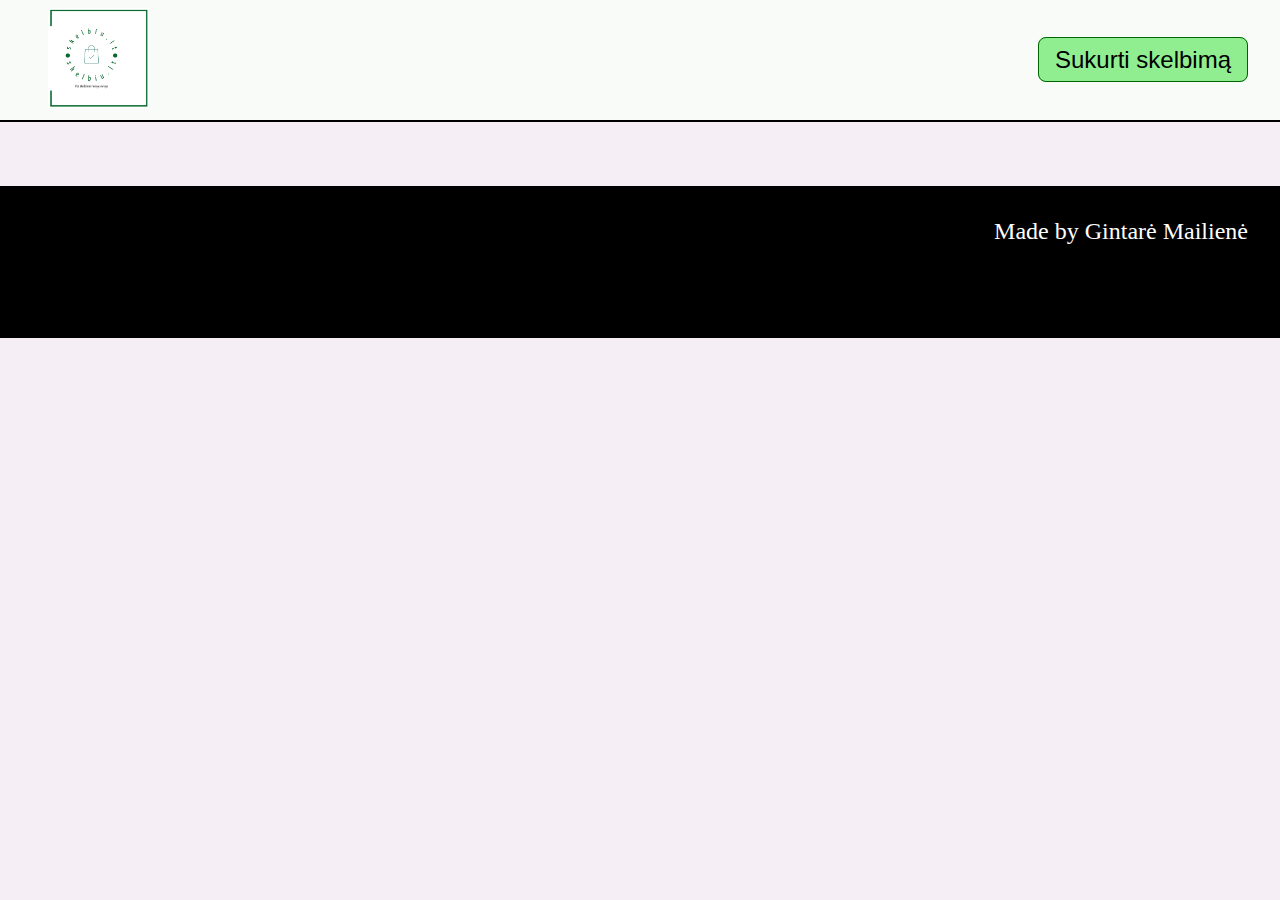
<file: index.html>
<!DOCTYPE html>
<html lang="en">
<head>
    <meta charset="UTF-8">
    <meta name="viewport" content="width=device-width, initial-scale=1.0">
    <title>Document</title>
    <link rel="stylesheet" href="style.css">
</head>
<body>
    <header>
        <div class="logo">
            <a href="index.html">
                <img src="logo.png"/>
            </a>
            
        </div>

        <div class="nav">
            <a href="create.html" class="button">Sukurti skelbimą</a>
        </div>
    </header>

    <main id="list">

    </main>

    <footer>
        Made by Gintarė Mailienė
    </footer>

    <script src="list.js"></script>
</body>
</html>
</file>
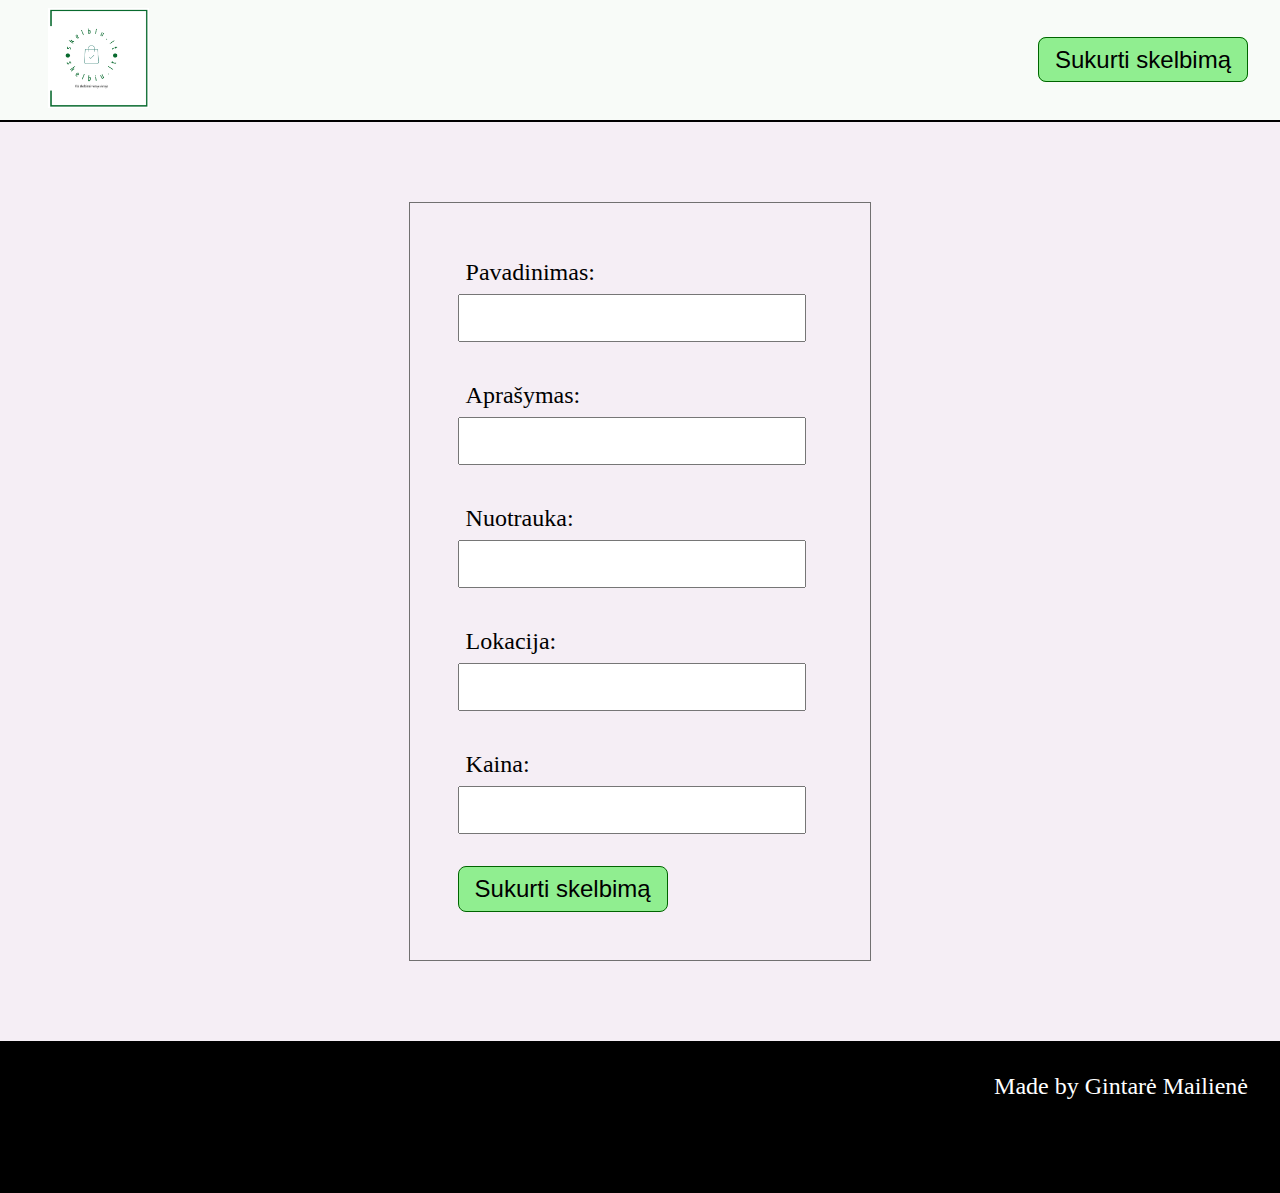
<file: create.html>
<!DOCTYPE html>
<html lang="en">
<head>
    <meta charset="UTF-8">
    <meta name="viewport" content="width=device-width, initial-scale=1.0">
    <title>Document</title>
    <link rel="stylesheet" href="style.css">
</head>
<body>
    <header>
        <div class="logo">
            <a href="index.html">
                <img src="logo.png"/>
            </a>
            
        </div>

        <div class="nav">
            <a href="create.html" class="button">Sukurti skelbimą</a>
        </div>
    </header>


    <main id="create">
       <div class="form" id="form">
            <div class="element">
                <label>Pavadinimas:</label>
                <input type="text" id="name">
            </div>
            <div class="element">
                <label>Aprašymas:</label>
                <input type="text" id="description">
            </div>
            <div class="element">
                <label>Nuotrauka:</label>
                <input type="text" id="img">
            </div>
            <div class="element">
                <label>Lokacija:</label>
                <input type="text" id="location">
            </div>
            <div class="element">
                <label>Kaina:</label>
                <input type="text" id="price">
            </div>
            <button onclick="create()">Sukurti skelbimą</button>    
        </div>
    </main>

    <footer>
        Made by Gintarė Mailienė
    </footer>

    <script src="create.js"></script>
</body>
</html>
</file>
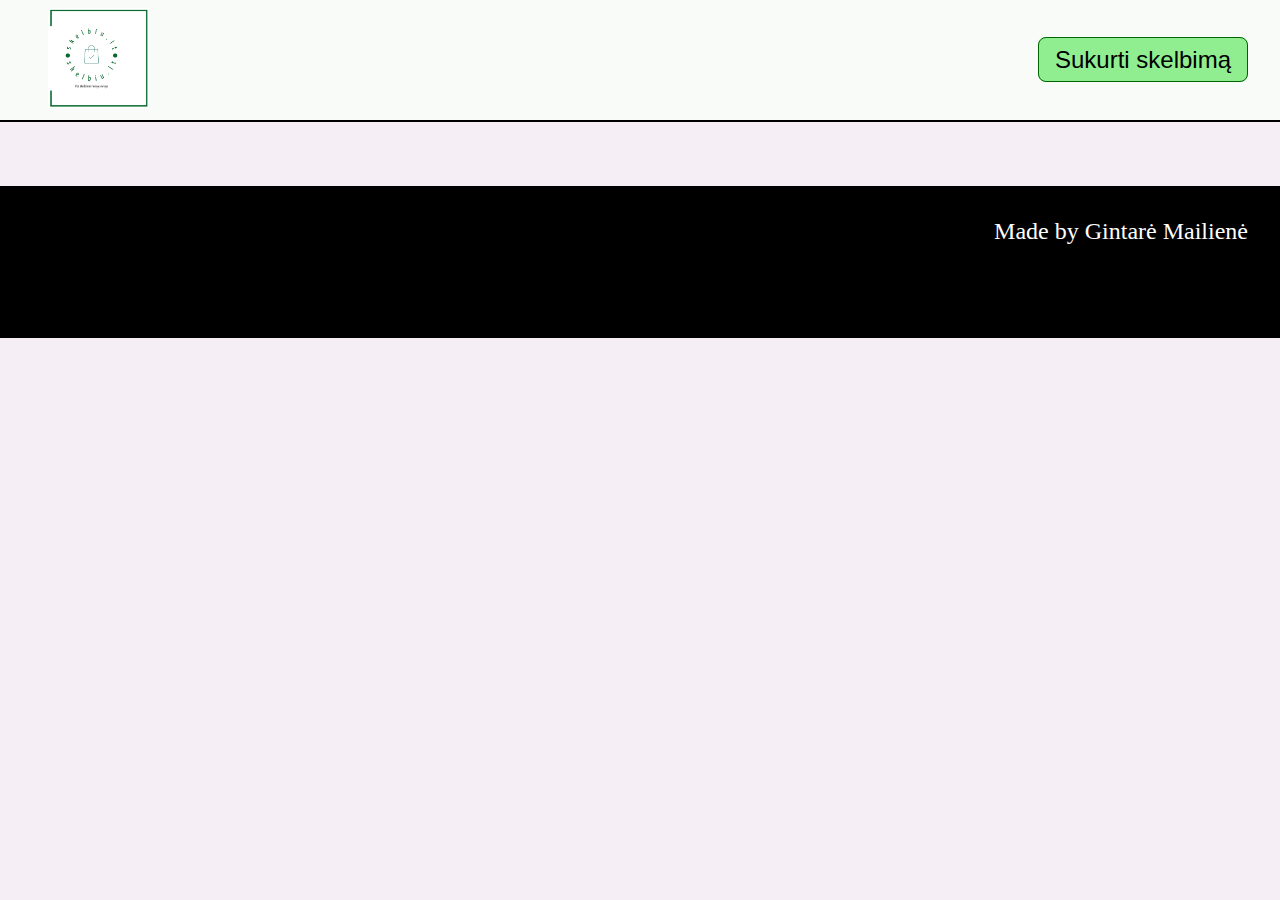
<file: details.html>
<!DOCTYPE html>
<html lang="en">
<head>
    <meta charset="UTF-8">
    <meta name="viewport" content="width=device-width, initial-scale=1.0">
    <title>Document</title>
    <link rel="stylesheet" href="style.css">
</head>
<body>
    <header>
        <div class="logo">
            <a href="index.html">
                <img src="logo.png"/>
            </a>
            
        </div>

        <div class="nav">
            <a href="create.html" class="button">Sukurti skelbimą</a>
        </div>
    </header>


    <main id="details">

    </main>

    <footer>
        Made by Gintarė Mailienė
    </footer>

    <script src="details.js"></script>
</body>
</html>
</file>
<file: style.css>
body {
  margin: 0;
  background-color: rgb(245, 238, 245);
}

header {
  margin: 0;
  display: flex;
  justify-content: space-between;
  align-items: center;
  height: 120px;
  border-bottom: black 2px solid;
  background-color: rgb(248, 251, 248);
}
.logo {
  padding-left: 3rem;
}
.logo img {
  height: 100px;
}
.nav {
  padding-right: 2rem;
}
button,
a.button {
  font-size: 1.5rem;
  color: black;
  background-color: lightgreen;
  border-radius: 0.5rem;
  border: darkgreen 1px solid;
  cursor: pointer;
  padding: 0.5rem 1rem;
  text-decoration: none;
  font-family: "Lucida Sans", "Lucida Sans Regular", "Lucida Grande",
    "Lucida Sans Unicode", Geneva, Verdana, sans-serif;
}

footer {
  background-color: black;
  height: 120px;
  text-align: right;
  color: white;
  font-size: 1.5rem;
  padding-right: 2rem;
  padding-top: 2rem;
}

main {
  display: grid;
  gap: 2rem;
  padding: 2rem;
}
#details {
  grid-template-columns: 1fr;
}
.card {
  border: solid 1px rgb(113, 112, 112);
  padding: 20px;
}

.card img {
  width: 100%;
}

.form {
  width: 30%;
  margin: 3rem auto;
  border: solid 1px rgb(113, 112, 112);
  padding: 3rem;
}

.form input {
  font-size: 1.5rem;
  padding: 0.5rem;
  width: 90%;
}
.form label {
  font-size: 1.5rem;
  padding: 0.5rem;
  display: block;
}
.element {
  margin-bottom: 2rem;
}

.form p {
  color: green;
}

@media screen and (max-width: 768px) {
  #list {
    grid-template-columns: 1fr;
  }
}
@media screen and (min-width: 769px) {
  #list {
    grid-template-columns: 1fr 1fr 1fr;
  }
  .detailsImage {
    width: 600px!important;
  }
}
</file>
